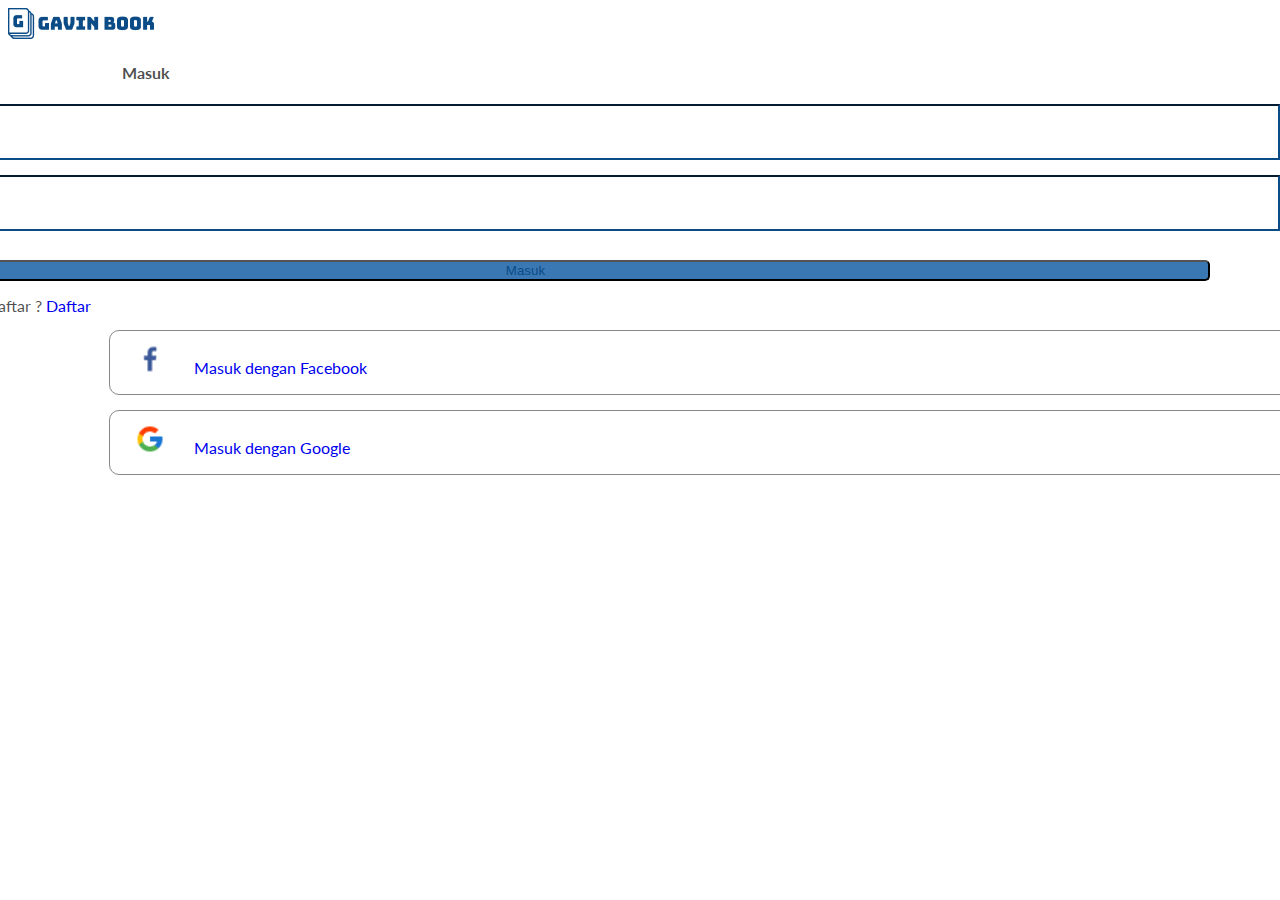
<file: login.html>
<!doctype html>
<html lang="en">
  <head>
    <!-- Required meta tags -->
    <meta charset="utf-8">
    <meta name="viewport" content="width=device-width, initial-scale=1">

    <!-- Bootstrap CSS -->
    <link href="https://cdn.jsdelivr.net/npm/bootstrap@5.0.2/dist/css/bootstrap.min.css" rel="stylesheet" integrity="sha384-EVSTQN3/azprG1Anm3QDgpJLIm9Nao0Yz1ztcQTwFspd3yD65VohhpuuCOmLASjC" crossorigin="anonymous">

    <!-- My CSS -->
    <link rel="stylesheet" href="loginStyle.css">

    <!-- My Fonts -->
    <link rel="preconnect" href="https://fonts.googleapis.com">
    <link rel="preconnect" href="https://fonts.gstatic.com" crossorigin>
    <link href="https://fonts.googleapis.com/css2?family=Lato&display=swap" rel="stylesheet">

    <title>Sign in</title>
  </head>
  <body>
      <!-- navbar -->
    <nav class="navbar navbar-light pt-2 shadow-sm mb-5">
      <div class="container">
          <a class="navbar-brand" href="#">
          <img src="./src/img/logo/Logo.png" alt="" class="d-inline-block align-text-top"> 
          </a>
      </div>
    </nav>
    
  <div class="login container">
    <!-- content -->
    <div class="container">
       <div class="row masuk-now">
          <div class="col-md-4">
            <h4>Masuk</h4>
          </div>
       </div>    
       
       <div class="row justify-content-center">
         <div class="col-md-4 float-start form-masuk">
          <form>
                <div class="mb-3 form-masuk-item">
                  <input type="email" class="form-control " id="email" placeholder="Masukkan email">
                </div>
             
                <div class="mb-3 form-masuk-item">
                  <input type="password" class="form-control " id="password" placeholder="kata sandi">
                </div>
          </form>
           
              <div class="container text-center">
                <a href="#">Lupa kata sandi?</a>
              </div>
    
              <button class="btn btn-masuk" type="submit">Masuk</button>
              <small class="tanya-center">Belum mendaftar ? <a href="./register.html">Daftar</a></small>
         </div>

         <div class="col-md-4 option-masuk">
           <div class="option-masuk-item">
            <img src="./src/img/icon/fb.png" alt="icon-facebook" width="30px">
             <a href="#" > Masuk dengan Facebook</a>
           </div>

           <div class="option-masuk-item">
             <img src="./src/img/icon/google.png" alt="" width="30px">
            <a href="#" > Masuk dengan Google</a>
           </div>

         </div>
       </div>
    </div>
  </div>















    <!-- Optional JavaScript; choose one of the two! -->

    <!-- Option 1: Bootstrap Bundle with Popper -->
    <script src="https://cdn.jsdelivr.net/npm/bootstrap@5.0.2/dist/js/bootstrap.bundle.min.js" integrity="sha384-MrcW6ZMFYlzcLA8Nl+NtUVF0sA7MsXsP1UyJoMp4YLEuNSfAP+JcXn/tWtIaxVXM" crossorigin="anonymous"></script>

    <!-- Option 2: Separate Popper and Bootstrap JS -->
    <!--
    <script src="https://cdn.jsdelivr.net/npm/@popperjs/core@2.9.2/dist/umd/popper.min.js" integrity="sha384-IQsoLXl5PILFhosVNubq5LC7Qb9DXgDA9i+tQ8Zj3iwWAwPtgFTxbJ8NT4GN1R8p" crossorigin="anonymous"></script>
    <script src="https://cdn.jsdelivr.net/npm/bootstrap@5.0.2/dist/js/bootstrap.min.js" integrity="sha384-cVKIPhGWiC2Al4u+LWgxfKTRIcfu0JTxR+EQDz/bgldoEyl4H0zUF0QKbrJ0EcQF" crossorigin="anonymous"></script>
    -->
  </body>
</html>
</file>
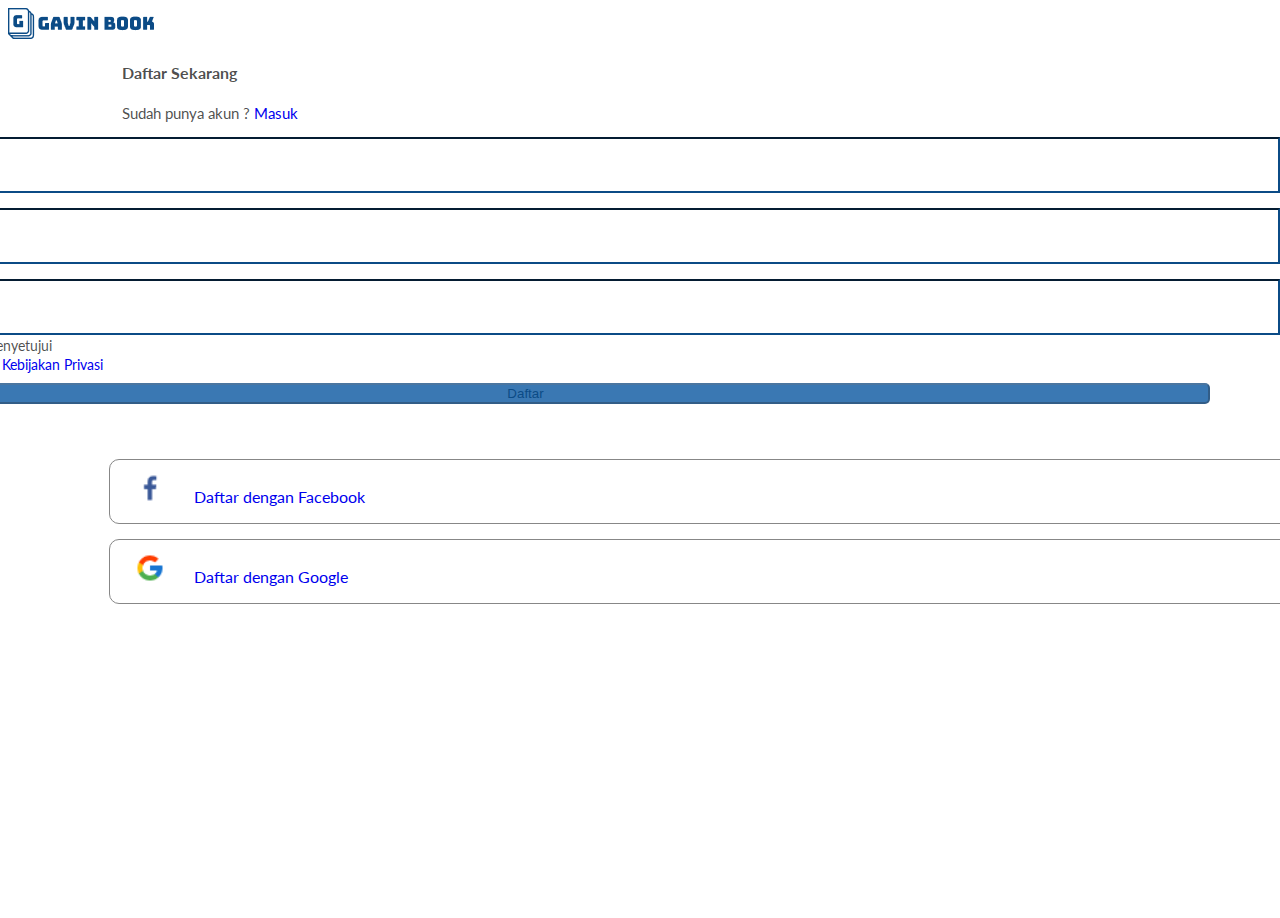
<file: register.html>
<!doctype html>
<html lang="en">
  <head>
    <!-- Required meta tags -->
    <meta charset="utf-8">
    <meta name="viewport" content="width=device-width, initial-scale=1">

    <!-- Bootstrap CSS -->
    <link href="https://cdn.jsdelivr.net/npm/bootstrap@5.0.2/dist/css/bootstrap.min.css" rel="stylesheet" integrity="sha384-EVSTQN3/azprG1Anm3QDgpJLIm9Nao0Yz1ztcQTwFspd3yD65VohhpuuCOmLASjC" crossorigin="anonymous">

    <!-- My CSS -->
    <link rel="stylesheet" href="registerStyle.css">

    <!-- My Fonts -->
    <link rel="preconnect" href="https://fonts.googleapis.com">
    <link rel="preconnect" href="https://fonts.gstatic.com" crossorigin>
    <link href="https://fonts.googleapis.com/css2?family=Lato&display=swap" rel="stylesheet">

    <title>Sign up</title>
  </head>
  <body>
      <!-- navbar -->
    <nav class="navbar navbar-light pt-2 shadow-sm mb-5">
      <div class="container">
          <a class="navbar-brand" href="#">
          <img src="./src/img/logo/Logo.png" alt="" class="d-inline-block align-text-top"> 
          </a>
      </div>
    </nav>
    
  <div class="register container">
    <!-- content -->
    <div class="container">
       <div class="row daftar-now">
          <div class="col-md-4">
            <h4>Daftar Sekarang</h4><p>Sudah punya akun ? <a href="./login.html">Masuk</a></p>
          </div>
       </div>    
       
       <div class="row justify-content-center">
         <div class="col-md-4 float-start form-daftar">
          <form>
                <div class="mb-3 form-daftar-item">
                  <input type="email" class="form-control " id="email" placeholder="Masukkan email">
                </div>
             
                <div class="mb-3 form-daftar-item">
                  <input type="text" class="form-control " id="name" placeholder="Nama lengkap">
                </div>
        
                <div class="mb-3 form-daftar-item">
                  <input type="password" class="form-control " id="password" placeholder="Buat kata sandi">
                </div>
          </form>
              <div class="container text-center">
                <small>Dengan mendaftar, saya menyetujui <a href="#"><br>Syarat dan Ketentuan</a> serta <a href="#">Kebijakan Privasi</a></small>
              </div>
              <button class="btn btn-daftar" type="submit" disabled>Daftar</button>
         </div>

         <div class="col-md-4 option-daftar">
           <div class="option-daftar-item">
            <img src="./src/img/icon/fb.png" alt="icon-facebook" width="30px">
             <a href="#" class="center"> Daftar dengan Facebook</a>
           </div>

           <div class="option-daftar-item">
             <img src="./src/img/icon/google.png" alt="" width="30px">
            <a href="#"  class="center"> Daftar dengan Google</a>
           </div>

         </div>
       </div>
    </div>
  </div>















    <!-- Optional JavaScript; choose one of the two! -->

    <!-- Option 1: Bootstrap Bundle with Popper -->
    <script src="https://cdn.jsdelivr.net/npm/bootstrap@5.0.2/dist/js/bootstrap.bundle.min.js" integrity="sha384-MrcW6ZMFYlzcLA8Nl+NtUVF0sA7MsXsP1UyJoMp4YLEuNSfAP+JcXn/tWtIaxVXM" crossorigin="anonymous"></script>

    <!-- Option 2: Separate Popper and Bootstrap JS -->
    <!--
    <script src="https://cdn.jsdelivr.net/npm/@popperjs/core@2.9.2/dist/umd/popper.min.js" integrity="sha384-IQsoLXl5PILFhosVNubq5LC7Qb9DXgDA9i+tQ8Zj3iwWAwPtgFTxbJ8NT4GN1R8p" crossorigin="anonymous"></script>
    <script src="https://cdn.jsdelivr.net/npm/bootstrap@5.0.2/dist/js/bootstrap.min.js" integrity="sha384-cVKIPhGWiC2Al4u+LWgxfKTRIcfu0JTxR+EQDz/bgldoEyl4H0zUF0QKbrJ0EcQF" crossorigin="anonymous"></script>
    -->
  </body>
</html>
</file>
<file: loginStyle.css>
/* css halaman login */
    
    body {
        font-family: 'lato', sans-serif;
        color: rgba(0,0,0,0.7);
    }
      
    a {
        text-decoration: none;
    }
    
  .form-masuk input {
    width: 360px;
    height: 50px;
    border-color: #0B4B86;
  }
 
  .option-masuk-item {
    border: 1px solid #878787;
    width: 360px;
    height: 50px;
    margin-bottom: 10px;
    border-radius: 10px;
    padding-top: 13px;
    padding-left: 25px;
  }
  .option-masuk-item a{
    margin-left: 25px;
    font-size: 16px;
  }
  small{
    font-size: 14px;
  }
  
  .btn-masuk {
    background-color: #3a78b3;
    width: 340px;
    margin-top: 10px;
    border-radius: 5px;
    color: #0b4b86;
    margin-bottom: 15px;
    margin-left: 10px;
  }
  .tanya-center {
      margin-left: 80px;
      font-size: 16px;
  }
    
  /* DEKSTOP */
  @media (min-width: 992px) { 
   
    .masuk-now {
      margin-left: 9%;
    }
    .form-masuk {
      position: relative;
      margin-left: -14%;
    }
    .form-masuk::after {
      content: "";
      height: 93%;
      border-left: 1px solid #C8C8C8;
      float: right;
      position: absolute;
      margin-top: -60%;
      left: 110%;
    }
    .form-masuk-item {
      margin-top: 15px;
    }
    .form-masuk input {
      height: 50px;
      width: 100%;
    }
    .option-masuk{
      padding-left: 8%;
      position: relative;
    }
    .option-masuk::before {
      content:"atau";
      position: absolute;
      background-color: white;
      margin-top: 30%;
      margin-left: -17%;
      font-size: 14px;
    }
    .option-masuk-item {
      margin-top: 15px;
      height: 50px;
      width: 125%;
    }
    .btn-masuk {
      width: 95%;
      position: relative;
    }
   }
  

   
   /* phone or tablet*/
   @media (max-width: 991.98px) { 
    .navbar-brand {
      padding-left: 32%;
    }
    .masuk-now {
        text-align: center;
        font-weight: 500;
        margin-bottom: 20px;
    }
    .masuk-now h4 {
      font-size: 24px;
    }
    .btn-masuk {
        margin-bottom: 3%;
    }
     .btn-masuk::after {
       content: "";
       width: 350px;
       height: 20px;
       border-top: 1px solid #707070;
       position: absolute;
       margin-top: 100px;
       margin-left: -200px;
     }
     .tanya-center {
         margin-left: 90px;
     }
     .option-masuk::before {
       content :"atau masuk dengan";
       padding : 10px;
       background-color: white;
       position: absolute;
       margin-top: -55px;
       margin-left: 100px;
     }
     .option-masuk {
         margin-top: 60px;
     }
     .option-masuk-item .center{
         margin-left: 12% ;
     }
    }
</file>
<file: registerStyle.css>
/* css halaman register */

body {
    font-family: 'lato', sans-serif;
    color: rgba(0,0,0,0.7);
  }
      
a {
    text-decoration: none;
  }
  .daftar-now p {
    font-size: 15px;
  }
  .form-daftar input {
    width: 360px;
    height: 50px;
    border-color: #0B4B86;
  }
  .option-daftar-item {
    border: 1px solid #878787;
    width: 360px;
    height: 50px;
    margin-bottom: 10px;
    border-radius: 10px;
    padding-top: 13px;
    padding-left: 25px;
  }
  .option-daftar-item a{
    margin-left: 25px;
    font-size: 16px;
  }
  small{
    font-size: 14px;
  }
  
  .btn-daftar {
    background-color: #3a78b3;
    width: 340px;
    margin-top: 10px;
    border-radius: 5px;
    color: #0b4b86;
    margin-bottom: 40px;
    margin-left: 10px;
  }
  
  
  /* DEKSTOP */
  @media (min-width: 992px) { 
    /* .register {
       width: 80%;
       height: 80%;
    } */
    .daftar-now {
      margin-left: 9%;
    }
    .form-daftar {
      position: relative;
      margin-left: -14%;
    }
    .form-daftar::after {
      content: "";
      height: 84%;
      border-left: 1px solid #C8C8C8;
      float: right;
      position: absolute;
      margin-top: -68%;
      left: 110%;
      padding-top: 20%;
    }
    .form-daftar-item {
      margin-top: 15px;
    }
    .form-daftar input {
      height: 50px;
      width: 100%;
    }
    .option-daftar{
      padding-left: 8%;
      position: relative;
    }
    .option-daftar::before {
      content:"atau";
      position: absolute;
      background-color: white;
      margin-top: 35%;
      margin-left: -17%;
      font-size: 14px;
    }
    .option-daftar-item {
      margin-top: 15px;
      height: 50px;
      width: 125%;
    }
    .btn-daftar {
      width: 95%;
      position: relative;
    }
   }
  
   /* phone or tablet*/
   @media (max-width: 991.98px) { 
    .navbar-brand {
      padding-left: 32%;
    }
    .daftar-now {
        text-align: center;
    }
    .daftar-now h4 {
      font-size: 24px;
    }
    .btn-daftar {
        margin-bottom: 15%;
    }
     .btn-daftar::after {
       content: "";
       width: 350px;
       height: 20px;
       border-top: 1px solid #707070;
       position: absolute;
       margin-top: 53px;
       margin-left: -200px;
     }
     
     .option-daftar::before {
       content :"atau daftar dengan";
       padding : 10px;
       background-color: white;
       position: absolute;
       margin-top: -55px;
       margin-left: 100px;
     }
     .option-daftar-item .center{
         margin-left: 12% ;
     }
    }
</file>
